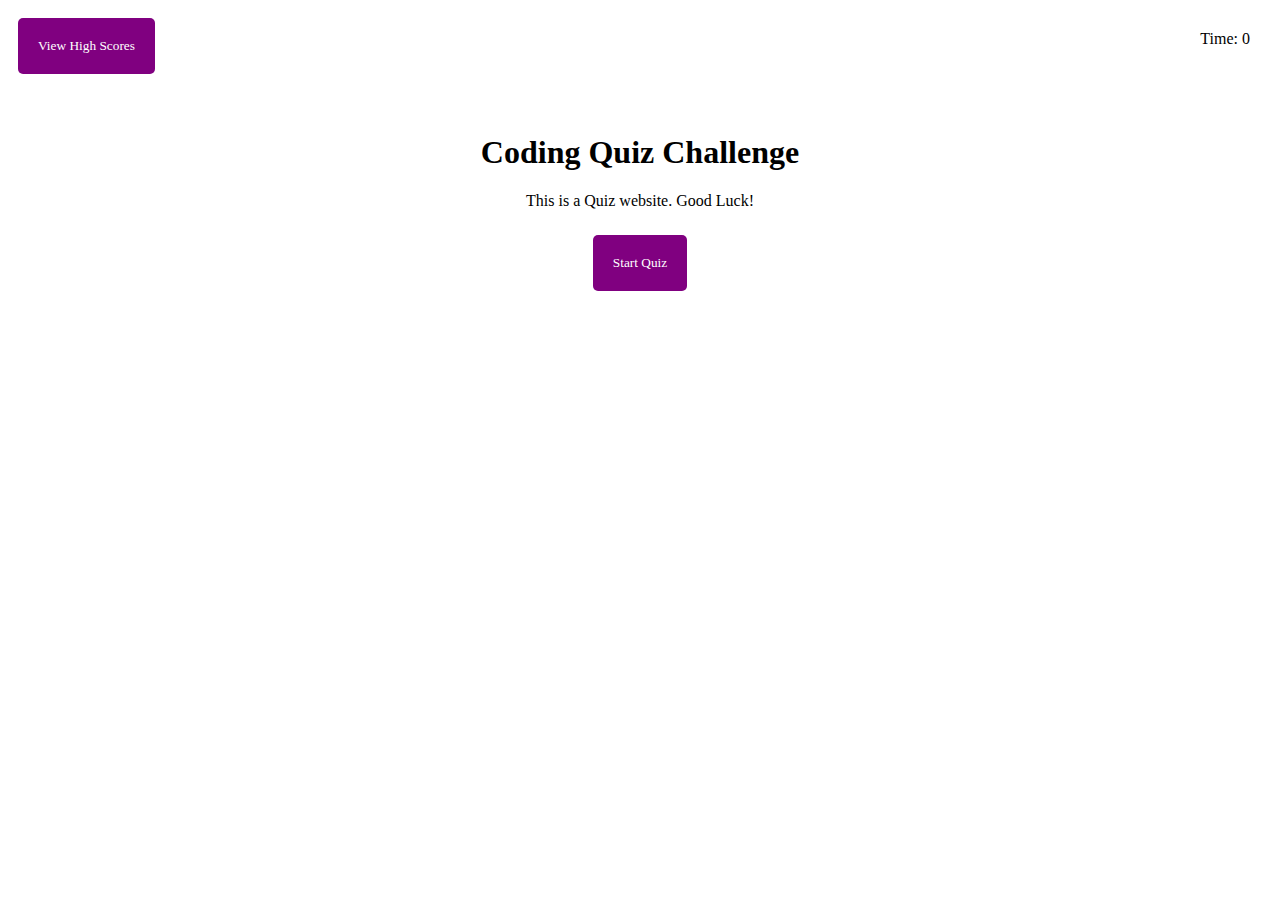
<file: index.html>
<!DOCTYPE html> 
<html lang="en"> 
  
<head> 
    <meta charset="UTF-8" /> 
    <meta name="viewport" content="width=device-width,initial-scale=1.0" /> 
    <link rel="stylesheet" href="./assets/css/style.css" /> 
    <title>Code Quiz</title> 
</head> 
  
<body> 
    <div class="containerNew"> 
        <header> 
            <div> 
                <a href="./highscore.html"> 
                    <button class="scores-header" 
                            id="view-high-scores"> 
                        View High Scores 
                    </button> 
                </a> 
            </div> 
            <div class="timer"> 
                <p> 
                    Time: 
                    <span id="timer"> 
                        0 
                    </span> 
                </p> 
            </div> 
        </header> 
  
        <main class="quiz"> 
            <div id="quiz-start"> 
                <div class="landing" 
                     id="start-screen"> 
                    <h1 id="top"></h1> 
                    <h1> 
                        Coding Quiz Challenge 
                    </h1> 
                    <p> 
                        This is a Quiz website. Good Luck! 
                    </p> 
                    <button id="start"> 
                        Start Quiz 
                    </button> 
                </div> 
            </div> 
  
            <div class="hide" id="questions"> 
                <h2 id="question-words"></h2> 
                <p>This is a Test!</p>
                <div class="options" id="options">
                    <li>try this</li>
                </div> 
            </div> 
  
            <div class="hide" id="quiz-end"> 
                <h2>All Done!</h2> 
                <p>Your final score is: 
                    <span id="score-final"> 
                    </span> 
                </p> 
                <p> 
                    Please enter your name: 
                    <input type="text" 
                           id="name" 
                           max="3" /> 
                    <button id="submit-score"> 
                        Submit 
                    </button> 
                </p> 
            </div> 
  
            <div id="feedback" 
                 class="feedback hide"> 
            </div> 
        </main> 
    </div> 
    <script src="./assets/javaScript/script.js"></script> 
</body> 
  
</html>
</file>
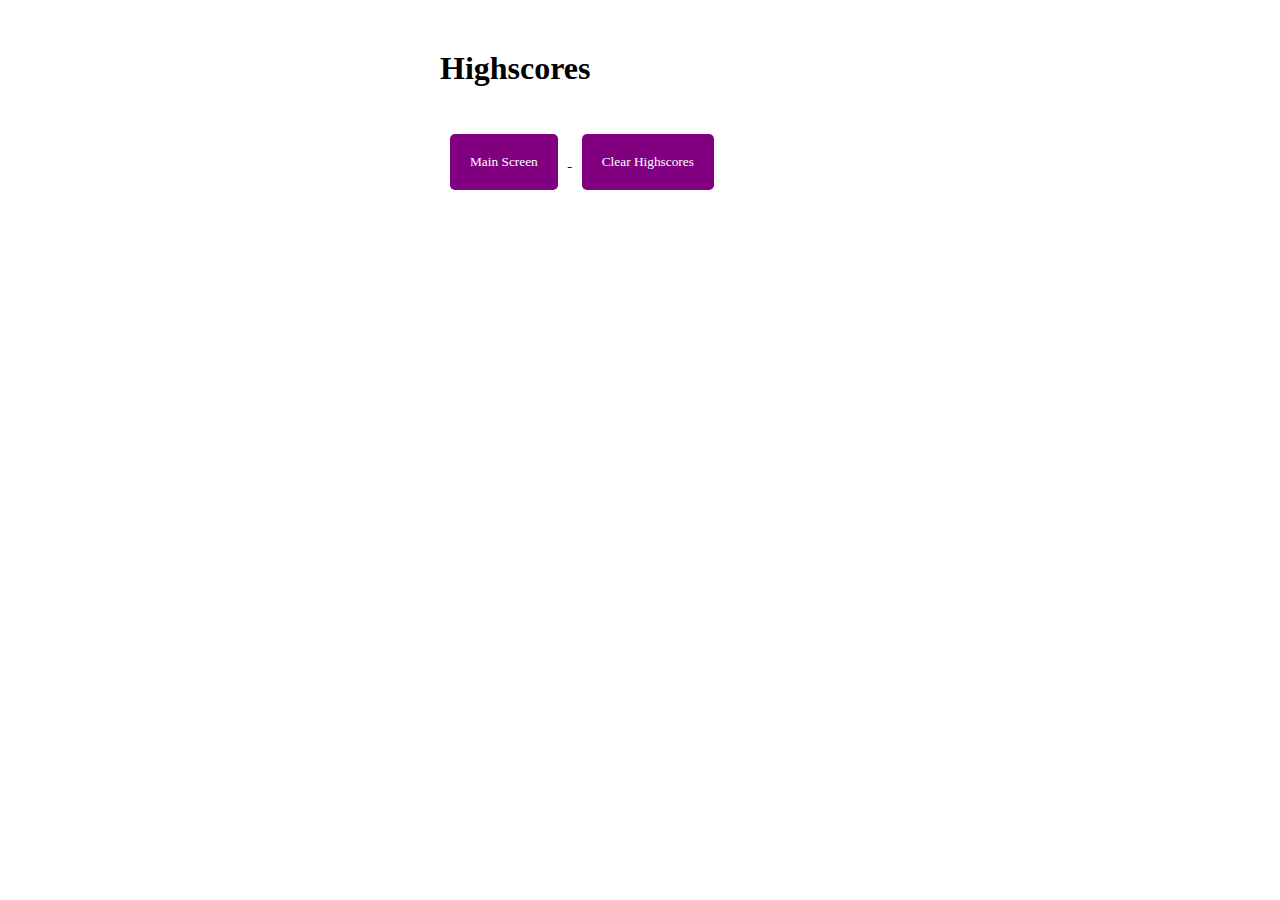
<file: highscore.html>
<!DOCTYPE html> 
<html lang="en"> 
  
<head> 
    <meta charset="UTF-8" /> 
    <meta name="viewport" content="width=device-width, initial-scale=1.0" /> 
    <link rel="stylesheet" href="./assets/css/style.css" /> 
    <script src="./assets/javaScript/highscore.js"></script> 
    <title>Code Quiz - High Scores</title> 
</head> 
  
<body> 
    <div class="scores"> 
        <h1>Highscores</h1> 
        <ol id="highscores"></ol> 
        <a href="index.html"> 
            <button> 
                Main Screen 
            </button> 
        </a> 
        <button id="clear"> 
            Clear Highscores 
        </button> 
    </div> 
</body> 
  
</html>
</file>
<file: assets/css/style.css>
* { 
    font-family: Georgia, Times, "Times New Roman", serif; 
} 
 
.quiz, 
.scores { 
    margin: 50px auto 0 auto; 
    max-width: 400px; 
} 
 
p { 
    margin: 15px 15px; 
} 
 
.landing { 
    text-align: center; 
} 
 
.scoresHeader { 
    position: absolute; 
    top: 15px; 
    left: 15px; 
} 
 
.timer { 
    position: absolute; 
    top: 15px; 
    right: 15px; 
} 
 
button { 
    display: inline-block; 
    margin: 10px; 
    cursor: pointer; 
    color: #fff; 
    background-color: purple; 
    border-radius: 5px; 
    border: 0; 
    padding: 20px; 
} 
 
button:hover { 
    background-color: darkorchid; 
} 
 
.options button { 
    display: block; 
} 
 
ol { 
    padding-left: 15px; 
    max-height: 600px; 
    overflow: auto; 
} 

.hide {
    display: none;
}
</file>
